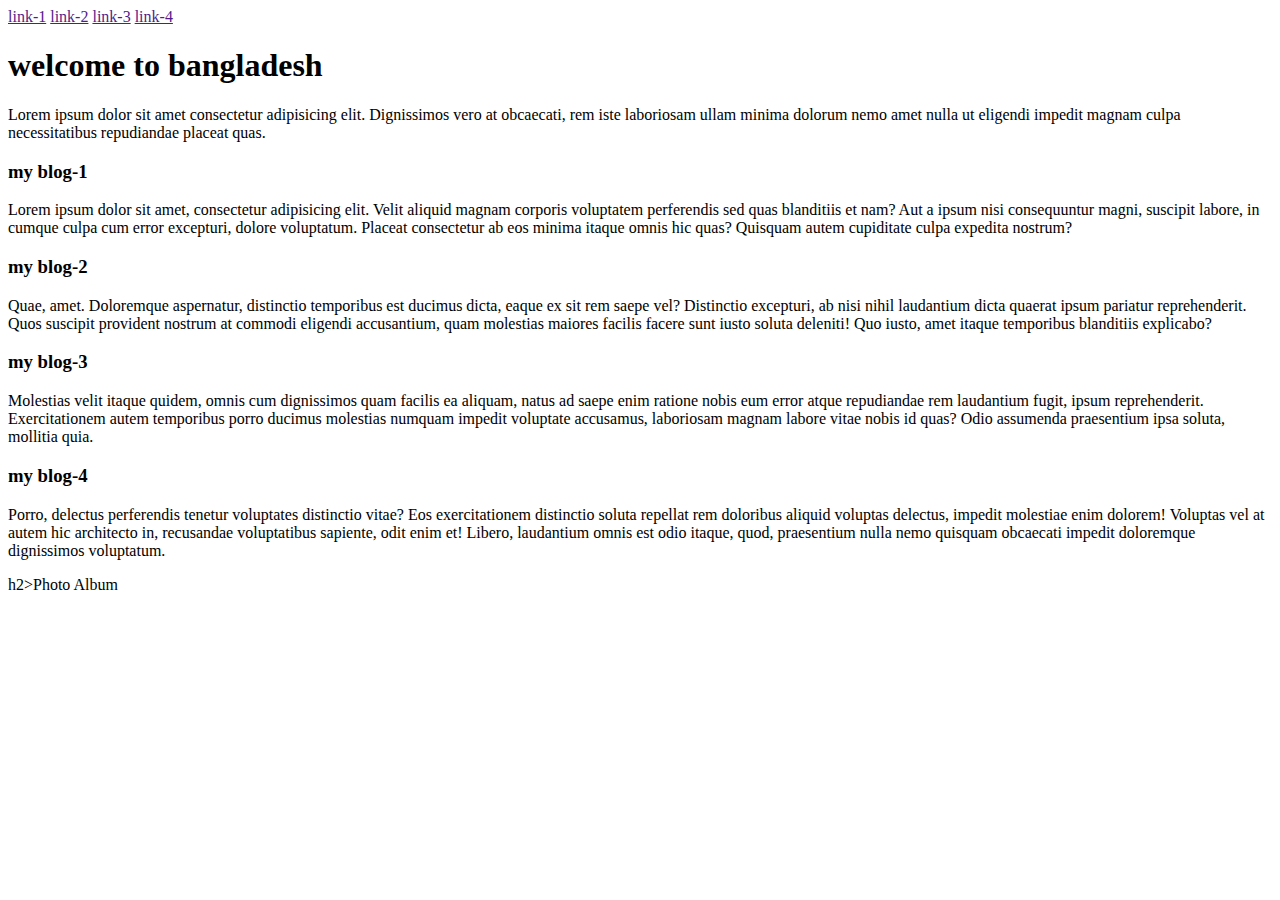
<file: index.html>
<!DOCTYPE html>
<html lang="en">
<head>
    <meta charset="UTF-8">
    <meta http-equiv="X-UA-Compatible" content="IE=edge">
    <meta name="viewport" content="width=device-width, initial-scale=1.0">
    <title>Document</title>
</head>
<body>
    <div class="header">
        <a href="">link-1</a>
        <a href="">link-2</a>
        <a href="">link-3</a>
        <a href="">link-4</a>
        <h1>welcome to bangladesh</h1>
        <p>Lorem ipsum dolor sit amet consectetur adipisicing elit. Dignissimos vero at obcaecati, rem iste laboriosam ullam minima dolorum nemo amet nulla ut eligendi impedit magnam culpa necessitatibus repudiandae placeat quas.</p>
    </div>
    <div class="container">
        <div class="blog">
            <h3>my blog-1</h3>
            <p>Lorem ipsum dolor sit amet, consectetur adipisicing elit. Velit aliquid magnam corporis voluptatem perferendis sed quas blanditiis et nam? Aut a ipsum nisi consequuntur magni, suscipit labore, in cumque culpa cum error excepturi, dolore voluptatum. Placeat consectetur ab eos minima itaque omnis hic quas? Quisquam autem cupiditate culpa expedita nostrum?</p>
        </div>
        <div class="blog">
            <h3>my blog-2</h3>
            <p>Quae, amet. Doloremque aspernatur, distinctio temporibus est ducimus dicta, eaque ex sit rem saepe vel? Distinctio excepturi, ab nisi nihil laudantium dicta quaerat ipsum pariatur reprehenderit. Quos suscipit provident nostrum at commodi eligendi accusantium, quam molestias maiores facilis facere sunt iusto soluta deleniti! Quo iusto, amet itaque temporibus blanditiis explicabo?</p>
        </div>
        <div class="blog">
            <h3>my blog-3</h3>
            <p>Molestias velit itaque quidem, omnis cum dignissimos quam facilis ea aliquam, natus ad saepe enim ratione nobis eum error atque repudiandae rem laudantium fugit, ipsum reprehenderit. Exercitationem autem temporibus porro ducimus molestias numquam impedit voluptate accusamus, laboriosam magnam labore vitae nobis id quas? Odio assumenda praesentium ipsa soluta, mollitia quia.</p>
        </div>
        <div class="blog">
            <h3>my blog-4</h3>
            <p>Porro, delectus perferendis tenetur voluptates distinctio vitae? Eos exercitationem distinctio soluta repellat rem doloribus aliquid voluptas delectus, impedit molestiae enim dolorem! Voluptas vel at autem hic architecto in, recusandae voluptatibus sapiente, odit enim et! Libero, laudantium omnis est odio itaque, quod, praesentium nulla nemo quisquam obcaecati impedit doloremque dignissimos voluptatum.</p>
        </div>
    </div>
    <div class="container">
        h2>Photo Album
    </div>
</body>
</html>
</file>
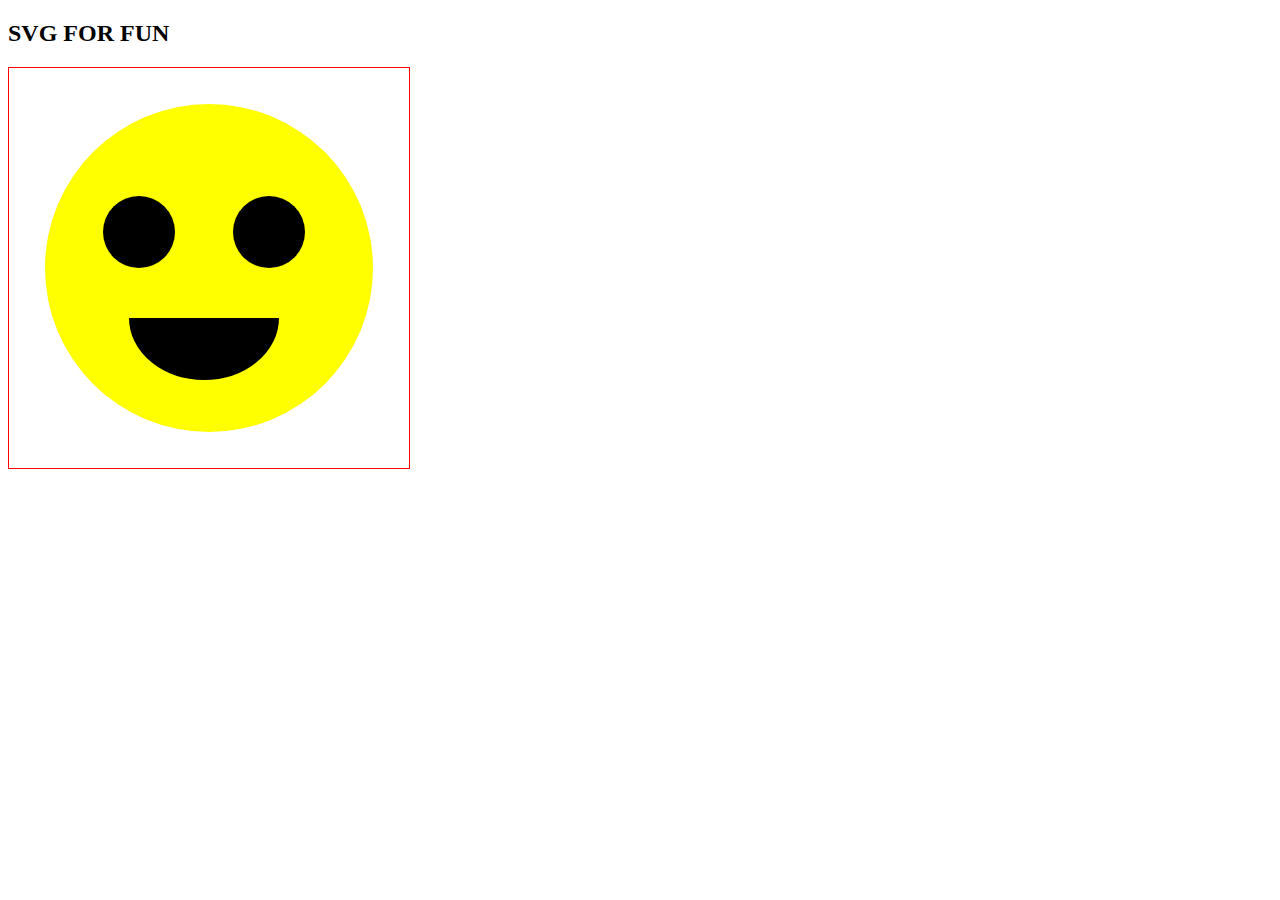
<file: svg.html>
<!DOCTYPE html>
<html lang="en">
<head>
    <meta charset="UTF-8">
    <meta http-equiv="X-UA-Compatible" content="IE=edge">
    <meta name="viewport" content="width=device-width, initial-scale=1.0">
    <title>SVG FOR FUN</title>
</head>
<body>
    <h2>SVG FOR FUN</h2>
    <svg viewBox="0 0 200 200" style="border: 1px solid red" width="400" height="400">
    <circle cx="100" cy="100" r="82" fill="yellow" />
     
    <circle cx="65" cy="82" r="18" fill="black" />

    <circle cx="130" cy="82" r="18" fill="black" />

    <path d= "m65 125 A1, 0.8 0 0, 0 130 125" stroke="black" stroke-width="10" fill="black"/> 
    </svg>
</body>
</html>
</file>
